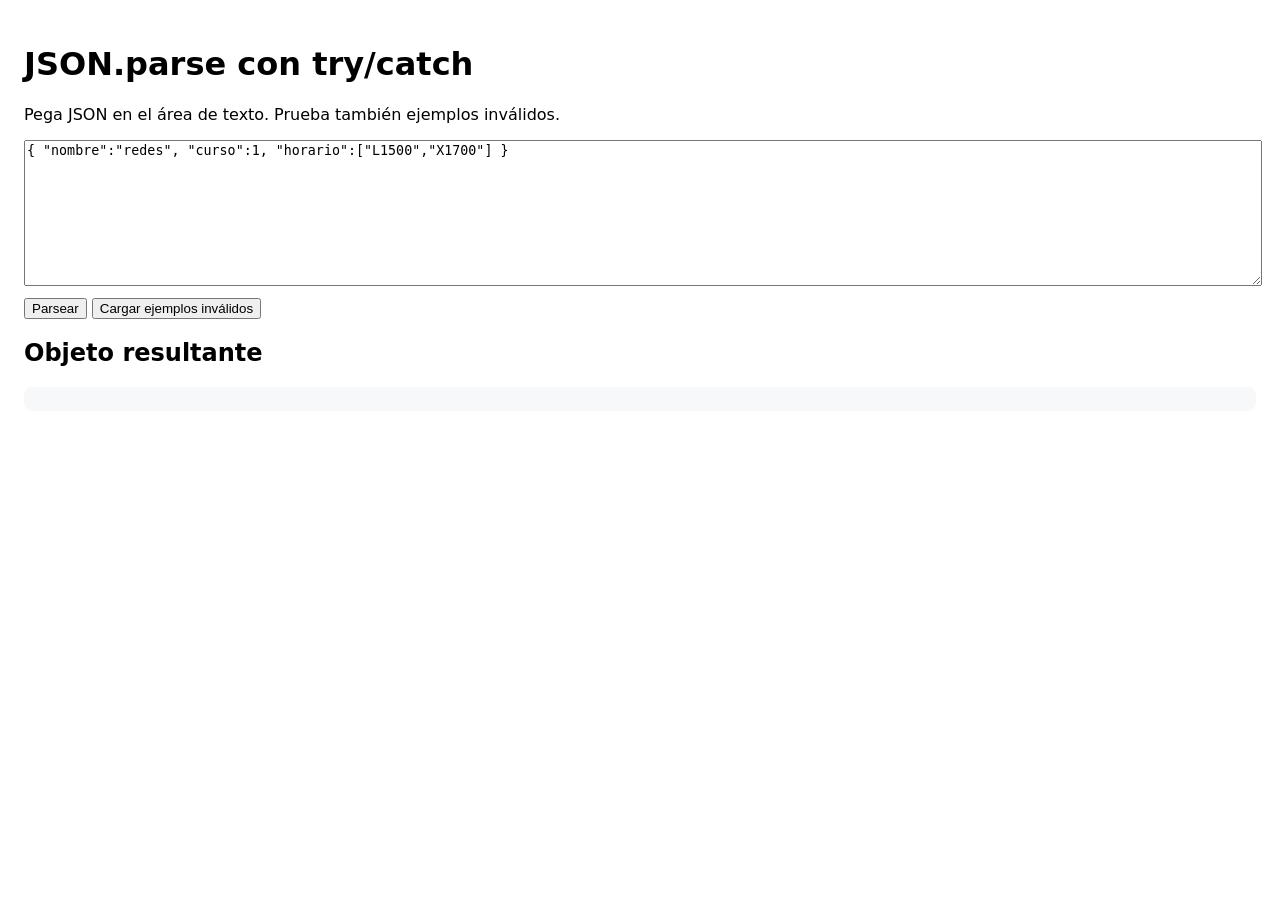
<file: index.html>
<!doctype html>
<html lang="es">
<head>
  <meta charset="utf-8">
  <meta name="viewport" content="width=device-width, initial-scale=1">
  <title>JSON.parse seguro</title>
  <style>
    body{font-family:system-ui,Segoe UI,Arial;padding:16px}
    textarea{width:100%;min-height:140px}
    pre{background:#f6f8fa;padding:12px;border-radius:8px;overflow:auto}
    .error{color:#b00020}
  </style>
</head>
<body>
  <h1>JSON.parse con try/catch</h1>
  <p>Pega JSON en el área de texto. Prueba también ejemplos inválidos.</p>
  <textarea id="entrada">{ "nombre":"redes", "curso":1, "horario":["L1500","X1700"] }</textarea>
  <div style="margin:8px 0">
    <button id="btn-parsear">Parsear</button>
    <button id="btn-ejemplos">Cargar ejemplos inválidos</button>
  </div>
  <div id="mensaje" class="error"></div>
  <h2>Objeto resultante</h2>
  <pre id="out"></pre>
  <script src="script.js"></script>
</body>
</html>
</file>
